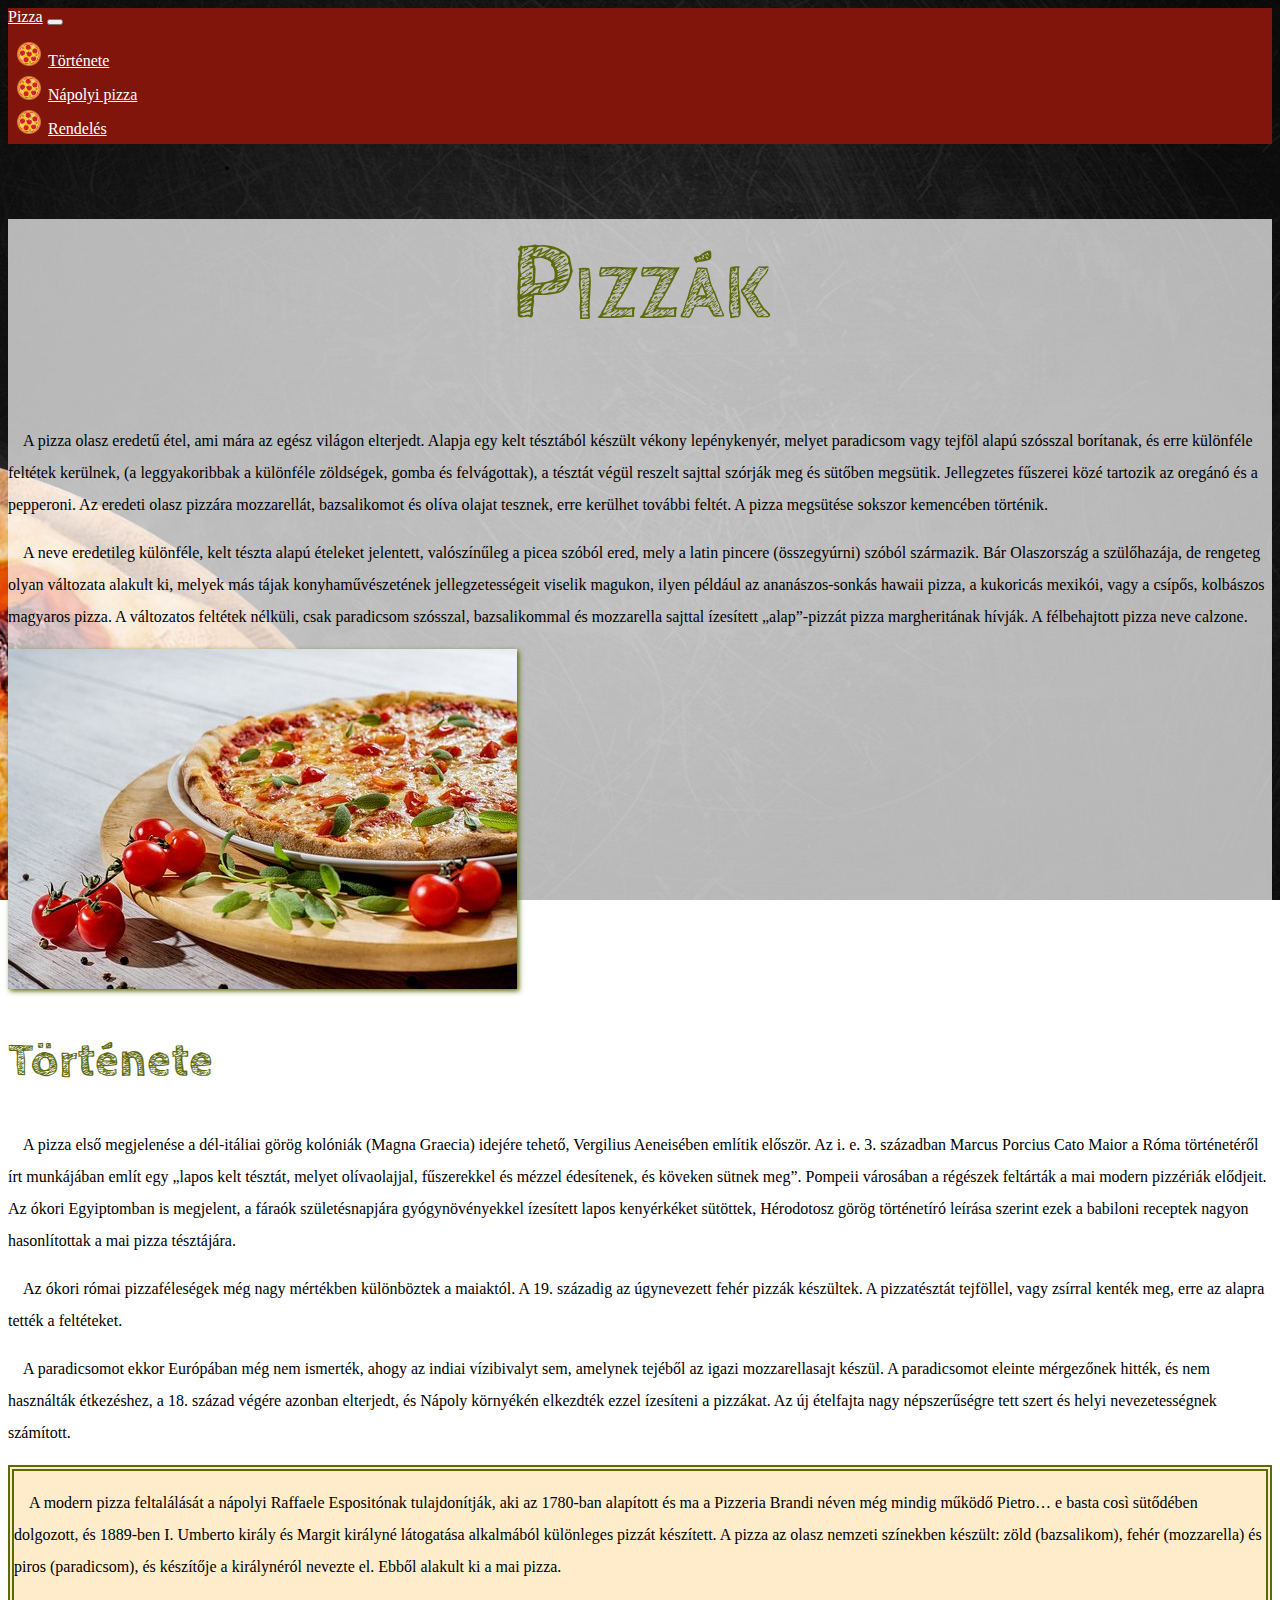
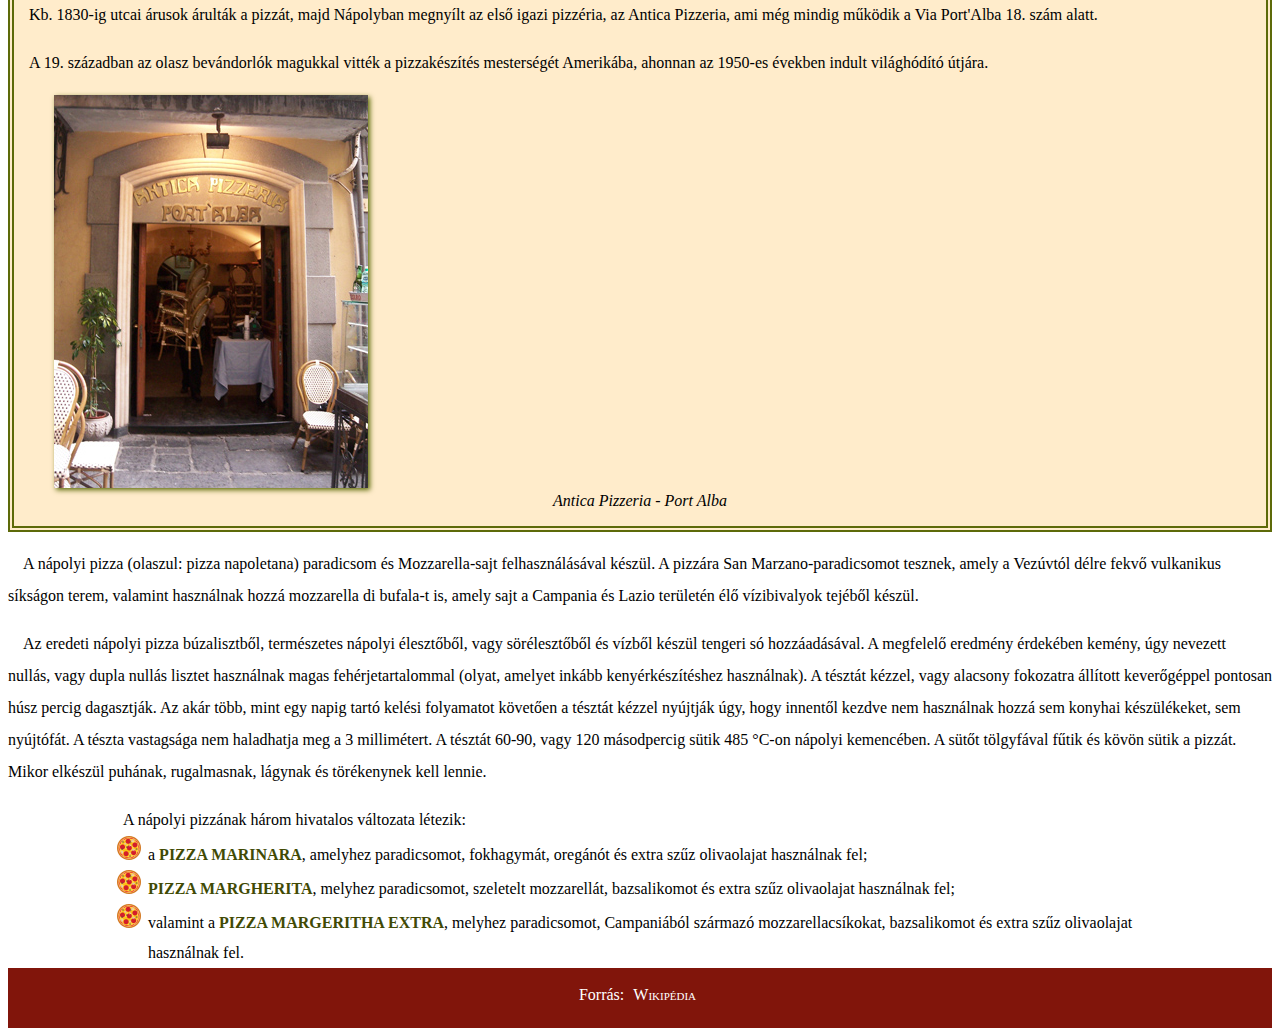
<file: index.html>
<!DOCTYPE html>
<html lang="hu">

<head>
    <meta charset="UTF-8">
    <meta http-equiv="X-UA-Compatible" content="IE=edge">
    <meta name="viewport" content="width=device-width, initial-scale=1.0">
    <title>Pizzák</title>
    <link href="https://cdn.jsdelivr.net/npm/bootstrap@5.2.3/dist/css/bootstrap.min.css" rel="stylesheet"
        integrity="sha384-rbsA2VBKQhggwzxH7pPCaAqO46MgnOM80zW1RWuH61DGLwZJEdK2Kadq2F9CUG65" crossorigin="anonymous">
    <link rel="stylesheet" href="css/style.css">
</head>

<body>
    <nav class="navbar navbar-expand-lg">
        <div class="container-fluid">
            <a class="navbar-brand" href="index.html">Pizza</a>
            <button class="navbar-toggler" type="button" data-bs-toggle="collapse"
                data-bs-target="#navbarSupportedContent" aria-controls="navbarSupportedContent" aria-expanded="false"
                aria-label="Toggle navigation">
                <span class="navbar-toggler-icon"></span>
            </button>
            <div class="collapse navbar-collapse" id="navbarSupportedContent">
                <ul class="navbar-nav me-auto mb-2 mb-lg-0">
                    <li class="nav-item">
                        <a class="nav-link" aria-current="page" href="#">Története</a>
                    </li>
                    <li class="nav-item">
                        <a class="nav-link" href="#">Nápolyi pizza</a>
                    </li>
                    <li class="nav-item">
                        <a class="nav-link" href="rendeles.html">Rendelés</a>
                    </li>
                </ul>
            </div>
        </div>
    </nav>

    <div class="container main-page">
        <div class="row">
            <div class="col-12">
                <h1>Pizzák</h1>
            </div>
        </div>

        <div class="row">
            <div class="col-lg-8 col-md-12">
                <p>A pizza olasz eredetű étel, ami mára az egész világon elterjedt. Alapja egy kelt tésztából készült
                    vékony lepénykenyér, melyet paradicsom vagy tejföl alapú szósszal borítanak, és erre különféle
                    feltétek kerülnek, (a leggyakoribbak a különféle zöldségek, gomba és felvágottak), a tésztát végül
                    reszelt sajttal szórják meg és sütőben megsütik. Jellegzetes fűszerei közé tartozik az oregánó és a
                    pepperoni. Az eredeti olasz pizzára mozzarellát, bazsalikomot és olíva olajat tesznek, erre kerülhet
                    további feltét. A pizza megsütése sokszor kemencében történik.</p>
                <p>A neve eredetileg különféle, kelt tészta alapú ételeket jelentett, valószínűleg a picea szóból ered,
                    mely a latin pincere (összegyúrni) szóból származik. Bár Olaszország a szülőhazája, de rengeteg
                    olyan változata alakult ki, melyek más tájak konyhaművészetének jellegzetességeit viselik magukon,
                    ilyen például az ananászos-sonkás hawaii pizza, a kukoricás mexikói, vagy a csípős, kolbászos
                    magyaros pizza. A változatos feltétek nélküli, csak paradicsom szósszal, bazsalikommal és mozzarella
                    sajttal ízesített „alap”-pizzát pizza margheritának hívják. A félbehajtott pizza neve calzone.</p>
            </div>
            <div class="col-lg-4 col-md-12">
                <img src="img/pizza.jpg" class="img-fluid img-thumbnail rounded first-image my-1" alt="">
            </div>
        </div>

        <div class="row">
            <div class="col-12">
                <h2>Története</h2>
            </div>
        </div>

        <div class="row">
            <div class="col-12">
                <p>A pizza első megjelenése a dél-itáliai görög kolóniák (Magna Graecia) idejére tehető, Vergilius
                    Aeneisében említik először. Az i. e. 3. században Marcus Porcius Cato Maior a Róma történetéről írt
                    munkájában említ egy „lapos kelt tésztát, melyet olívaolajjal, fűszerekkel és mézzel édesítenek, és
                    köveken sütnek meg”. Pompeii városában a régészek feltárták a mai modern pizzériák elődjeit. Az
                    ókori Egyiptomban is megjelent, a fáraók születésnapjára gyógynövényekkel ízesített lapos
                    kenyérkéket sütöttek, Hérodotosz görög történetíró leírása szerint ezek a babiloni receptek nagyon
                    hasonlítottak a mai pizza tésztájára.</p>
                <p></p>
                <p>Az ókori római pizzaféleségek még nagy mértékben különböztek a maiaktól. A 19. századig az úgynevezett fehér pizzák készültek. A pizzatésztát tejföllel, vagy zsírral kenték meg, erre az alapra tették a feltéteket.</p>
                <p>A paradicsomot ekkor Európában még nem ismerték, ahogy az indiai vízibivalyt sem, amelynek tejéből az igazi mozzarellasajt készül. A paradicsomot eleinte mérgezőnek hitték, és nem használták étkezéshez, a 18. század végére azonban elterjedt, és Nápoly környékén elkezdték ezzel ízesíteni a pizzákat. Az új ételfajta nagy népszerűségre tett szert és helyi nevezetességnek számított.</p>
            </div>
        </div>

        <div class="row">
            <div class="col-md-6 offset-md-3">
                <div class="modern-pizza">
                    <div class="container-fluid">
                        <div class="row">
                            <div class="col-md-12 col-lg-8">
                                <p>A modern pizza feltalálását a nápolyi Raffaele Espositónak tulajdonítják, aki az 1780-ban alapított és ma a Pizzeria Brandi néven még mindig működő Pietro… e basta così sütődében dolgozott, és 1889-ben I. Umberto király és Margit királyné látogatása alkalmából különleges pizzát készített. A pizza az olasz nemzeti színekben készült: zöld (bazsalikom), fehér (mozzarella) és piros (paradicsom), és készítője a királynéról nevezte el. Ebből alakult ki a mai pizza.</p>
                                <p>Kb. 1830-ig utcai árusok árulták a pizzát, majd Nápolyban megnyílt az első igazi pizzéria, az Antica Pizzeria, ami még mindig működik a Via Port'Alba 18. szám alatt.</p>
                                <p>A 19. században az olasz bevándorlók magukkal vitték a pizzakészítés mesterségét Amerikába, ahonnan az 1950-es években indult világhódító útjára.</p>
                            </div>
                            <div class="col-md-12 col-lg-4">
                                <figure>
                                    <img src="img/Pizzeria_Port_Alba.jpg" class="img-fluid img-thumbnail rounded" alt="Antica Pizzeria">
                                    <figcaption><i>Antica Pizzeria - Port Alba</i></figcaption>
                                </figure>
                            </div>
                        </div>
                    </div>
                </div>
            </div>
        </div>

        <div class="row">
            <div class="col-12">
                <p>A nápolyi pizza (olaszul: pizza napoletana) paradicsom és Mozzarella-sajt felhasználásával készül. A pizzára San Marzano-paradicsomot tesznek, amely a Vezúvtól délre fekvő vulkanikus síkságon terem, valamint használnak hozzá mozzarella di bufala-t is, amely sajt a Campania és Lazio területén élő vízibivalyok tejéből készül.</p>
                <p>Az eredeti nápolyi pizza búzalisztből, természetes nápolyi élesztőből, vagy sörélesztőből és vízből készül tengeri só hozzáadásával. A megfelelő eredmény érdekében kemény, úgy nevezett nullás, vagy dupla nullás lisztet használnak magas fehérjetartalommal (olyat, amelyet inkább kenyérkészítéshez használnak). A tésztát kézzel, vagy alacsony fokozatra állított keverőgéppel pontosan húsz percig dagasztják. Az akár több, mint egy napig tartó kelési folyamatot követően a tésztát kézzel nyújtják úgy, hogy innentől kezdve nem használnak hozzá sem konyhai készülékeket, sem nyújtófát. A tészta vastagsága nem haladhatja meg a 3 millimétert. A tésztát 60-90, vagy 120 másodpercig sütik 485 °C-on nápolyi kemencében. A sütőt tölgyfával fűtik és kövön sütik a pizzát. Mikor elkészül puhának, rugalmasnak, lágynak és törékenynek kell lennie.</p>
                <p class="list-pizza">
                    A nápolyi pizzának három hivatalos változata létezik:
                </p>
                <ul class="list-pizza">
                    <li>a <span class="span-pizza">pizza marinara</span>, amelyhez paradicsomot, fokhagymát, oregánót és extra szűz olivaolajat használnak fel;</li>
                    <li><span class="span-pizza">pizza Margherita</span>, melyhez paradicsomot, szeletelt mozzarellát, bazsalikomot és extra szűz olivaolajat használnak fel;</li>
                    <li>valamint a <span class="span-pizza">pizza Margeritha extra</span>, melyhez paradicsomot, Campaniából származó mozzarellacsíkokat, bazsalikomot és extra szűz olivaolajat használnak fel.</li>
                </ul>
            </div>
        </div>
    </div>

    <footer>
        <p>Forrás: <a href="https://hu.wikipedia.org/wiki/Pizza" target="_blank">Wikipédia</a></p>
    </footer>

    <script src="https://cdn.jsdelivr.net/npm/@popperjs/core@2.11.6/dist/umd/popper.min.js"
        integrity="sha384-oBqDVmMz9ATKxIep9tiCxS/Z9fNfEXiDAYTujMAeBAsjFuCZSmKbSSUnQlmh/jp3"
        crossorigin="anonymous"></script>
    <script src="https://cdn.jsdelivr.net/npm/bootstrap@5.2.3/dist/js/bootstrap.min.js"
        integrity="sha384-cuYeSxntonz0PPNlHhBs68uyIAVpIIOZZ5JqeqvYYIcEL727kskC66kF92t6Xl2V"
        crossorigin="anonymous"></script>
</body>

</html>
</file>
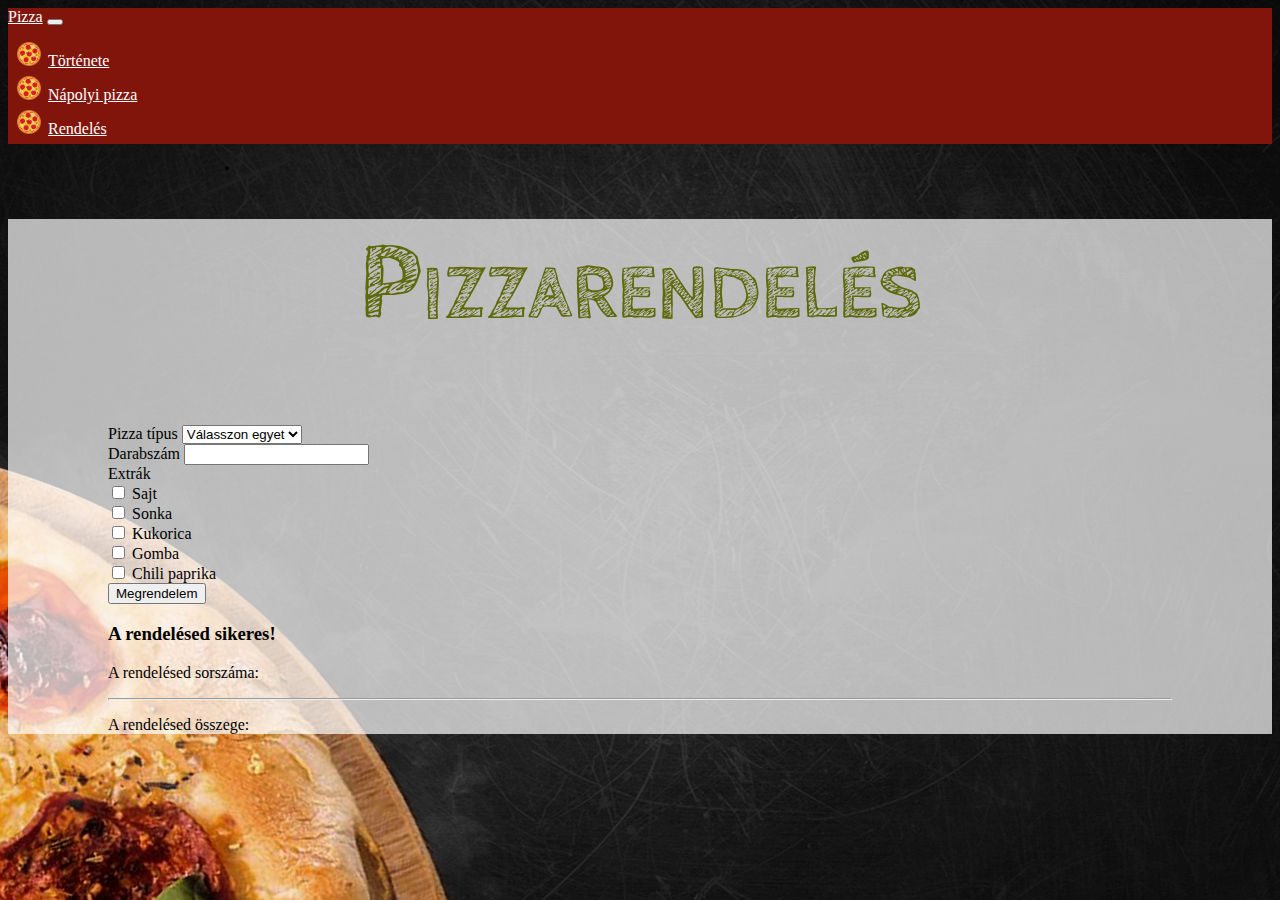
<file: rendeles.html>
<!DOCTYPE html>
<html lang="hu">

<head>
    <meta charset="UTF-8">
    <meta http-equiv="X-UA-Compatible" content="IE=edge">
    <meta name="viewport" content="width=device-width, initial-scale=1.0">
    <title>Pizzák</title>
    <link href="https://cdn.jsdelivr.net/npm/bootstrap@5.2.3/dist/css/bootstrap.min.css" rel="stylesheet"
        integrity="sha384-rbsA2VBKQhggwzxH7pPCaAqO46MgnOM80zW1RWuH61DGLwZJEdK2Kadq2F9CUG65" crossorigin="anonymous">
    <link rel="stylesheet" href="css/style.css">
</head>

<body>
    <nav class="navbar navbar-expand-lg bg-light">
        <div class="container-fluid">
            <a class="navbar-brand" href="index.html">Pizza</a>
            <button class="navbar-toggler" type="button" data-bs-toggle="collapse"
                data-bs-target="#navbarSupportedContent" aria-controls="navbarSupportedContent" aria-expanded="false"
                aria-label="Toggle navigation">
                <span class="navbar-toggler-icon"></span>
            </button>
            <div class="collapse navbar-collapse" id="navbarSupportedContent">
                <ul class="navbar-nav me-auto mb-2 mb-lg-0">
                    <li class="nav-item">
                        <a class="nav-link" aria-current="page" href="#">Története</a>
                    </li>
                    <li class="nav-item">
                        <a class="nav-link" href="#">Nápolyi pizza</a>
                    </li>
                    <li class="nav-item">
                        <a class="nav-link" href="rendeles.html">Rendelés</a>
                    </li>
                </ul>
            </div>
        </div>
    </nav>

    <div class="container">
        <div class="row">
            <div class="col-12">
                <h1>Pizzarendelés</h1>
            </div>
        </div>
        <div class="row form-pizza">
            <div class="col-12">
                <form>
                    <div class="mb-3">
                        <label for="pizza-select" class="form-label">Pizza típus</label>
                        <select id="pizza-select" class="form-select" aria-label="Pizza típus">
                            <option selected>Válasszon egyet</option>
                            <option value="3200">Nápolyi pizza</option>
                            <option value="3000">Bolognai pizza</option>
                            <option value="2800">Songoku pizza</option>
                            <option value="2900">Hawaii pizza</option>
                        </select>
                    </div>
                    <div class="mb-3">
                        <label for="db" class="form-label">Darabszám</label>
                        <input type="number" class="form-control" id="db" min="0">
                    </div>
                    <div class="mb-3 form-check">
                        <div class="extras">
                            <span>Extrák</span>
                        </div>
                        <div>
                            <input type="checkbox" class="form-check-input" id="cheese">
                            <label class="form-check-label" for="cheese">Sajt</label>
                        </div>
                        <div>
                            <input type="checkbox" class="form-check-input" id="ham">
                            <label class="form-check-label" for="ham">Sonka</label>
                        </div>
                        <div>
                            <input type="checkbox" class="form-check-input" id="corn">
                            <label class="form-check-label" for="corn">Kukorica</label>
                        </div>
                        <div>
                            <input type="checkbox" class="form-check-input" id="mushroom">
                            <label class="form-check-label" for="mushroom">Gomba</label>
                        </div>
                        <div>
                            <input type="checkbox" class="form-check-input" id="chili">
                            <label class="form-check-label" for="chili">Chili paprika</label>
                        </div>
                    </div>
                    <div class="d-grid gap-2">
                        <button class="btn btn-success" type="button" id="order-button">Megrendelem</button>
                    </div>
                </form>
                <div class="alert alert-success d-none" role="alert">
                    <h3>A rendelésed sikeres!</h3>
                    <p class="px-3">A rendelésed sorszáma: <span id="order-id"></span></p>
                    <hr>
                    <p class="px-3">A rendelésed összege: <span id="order-summary"></span></p>
                </div>
            </div>
        </div>
    </div>

    <script src="https://cdn.jsdelivr.net/npm/@popperjs/core@2.11.6/dist/umd/popper.min.js"
        integrity="sha384-oBqDVmMz9ATKxIep9tiCxS/Z9fNfEXiDAYTujMAeBAsjFuCZSmKbSSUnQlmh/jp3"
        crossorigin="anonymous"></script>
    <script src="https://cdn.jsdelivr.net/npm/bootstrap@5.2.3/dist/js/bootstrap.min.js"
        integrity="sha384-cuYeSxntonz0PPNlHhBs68uyIAVpIIOZZ5JqeqvYYIcEL727kskC66kF92t6Xl2V"
        crossorigin="anonymous"></script>
        <script src="js/script.js"></script>
</body>

</html>
</file>
<file: css/style.css>
@import url('https://fonts.googleapis.com/css2?family=Cabin+Sketch:wght@700&display=swap');
:root{
    --white: #fff;
    --green: #5d6a09;
    --darkgreen: #414a04;
    --red: #81150b;
    --light-yellow: #ffeccb;
}

body{
    background-image: url("../img/bg_pizza.jpg");
    background-attachment: fixed;
    background-position: center center;
}

h1{
    font-size: 7rem;
    text-align: center;
    color: var(--green);
    font-variant: small-caps;
}

h2{
    font-size: 3rem;
    color: var(--green)
}

h1, h2{
    font-family: 'Cabin Sketch', cursive; 
}

ul{
    list-style-image: url("../img/pizza_icon.png");
}

li{
    line-height: 30px;
}

img{
    box-shadow: 2px 2px 5px var(--green);
}

img.first-image{
    margin: auto;
}

figcaption{
    text-align: center;
}

footer{
    height: 60px;
    display: flex;
    justify-content: center;
    align-items: center;
    background-color: var(--red);
}

footer p{
    color: #fff;
    margin-top: 10px;
}

footer a{
    color: #fff;
    text-decoration: none;
    font-variant: small-caps;
    padding: 5px;
}

footer a:hover{
    background-color: #000;
}

span.span-pizza{
    color: var(--darkgreen);
    font-weight: bold;
    text-transform: uppercase;
}

.main-page p{
    line-height: 2;
    text-indent: 15px;
}

.navbar{
    background-color: var(--red) !important;
}

.navbar a{
    color: #fff;
}

.container{
    background-color: rgba(255, 255, 255, 0.7);
}

.list-pizza{
    margin: 0 100px;
}

.modern-pizza{
    background-color: var(--light-yellow);
    border: 6px double var(--green);
}

.form-pizza{
    margin: 0 100px;
}

@media(max-width: 768px){
    h1{
        font-size: 50px;
    }
}
</file>
